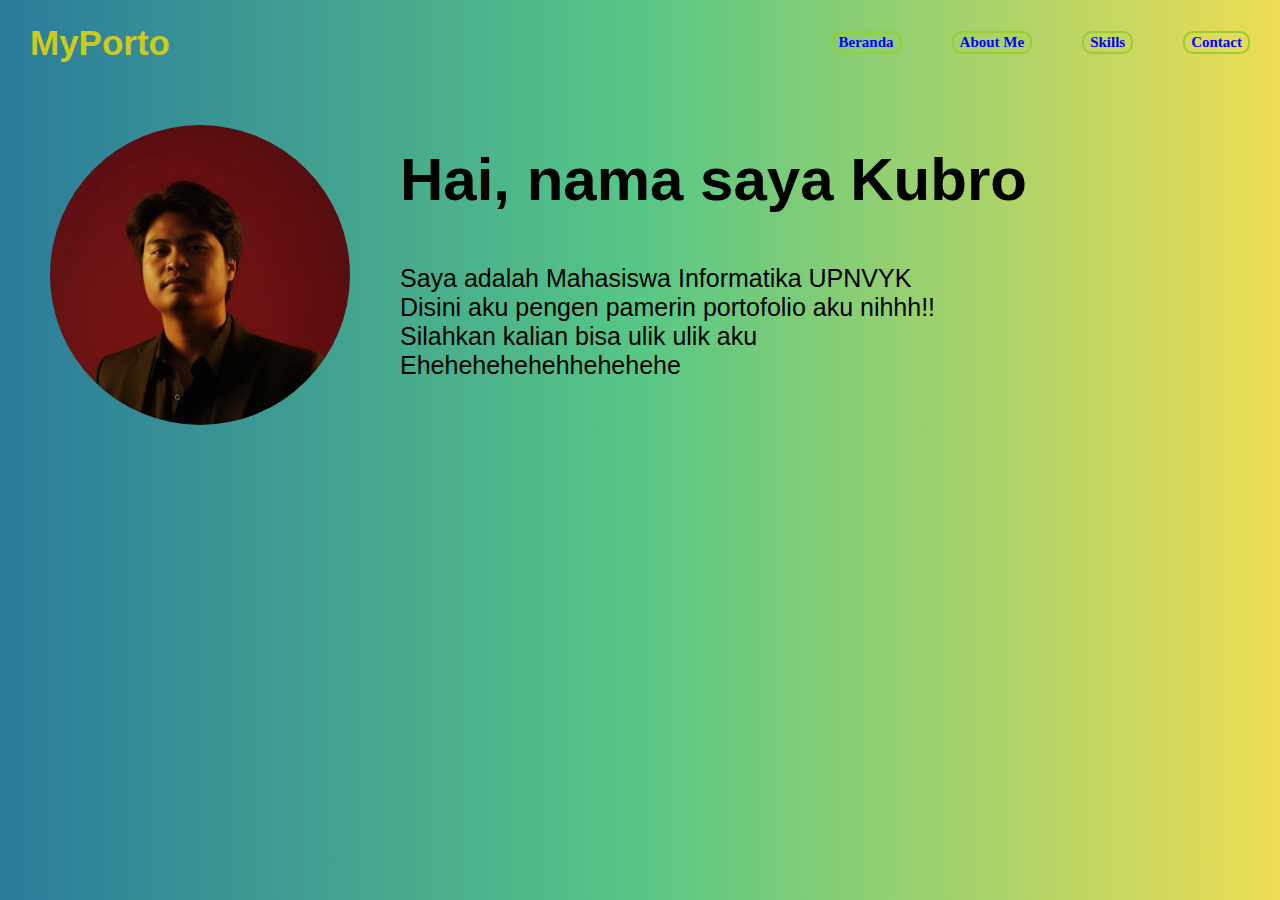
<file: latihan web portofolio/index.html>
<!DOCTYPE html>
<html lang="en">
<head>
    <meta charset="UTF-8">
    <meta name="viewport" content="width=device-width, initial-scale=1.0">
    <title>Portofolio</title>
    <link rel="stylesheet" href="styles.css">
    <link rel="stylesheet" href="https://fonts.googleapis.com/css2?family=Material+Symbols+Outlined" />
</head>
<body>
    <!-- navbar -->
     <nav class="navbar">

        <div class="logo">MyPorto</div>
        <ul class="nav-links">
            <li>
                <a href="index.html"><button>Beranda</button></a>
            </li>
            <li>
                <a href="aboutme.html"><button>About Me</button></a>
            </li>
            <li>
                <a href="skills.html"><button>Skills</button></a>
            </li>
            <li>
                <a href="contact.html"><button>Contact</button></a>
            </li>
        </ul>
     </nav>

     <!-- container -->
    <div class="container">
        <div ><img class="photo"src="foto kubro.jpg" alt="Foto Kubro"></div>
        <div class="deskripsi">
            <h2 class="opening">Hai, nama saya Kubro</h2>
            <p class="deskripsi-credit" >
                Saya adalah Mahasiswa Informatika UPNVYK <br>
                Disini aku pengen pamerin portofolio aku nihhh!! <br>
                Silahkan kalian bisa ulik ulik aku <br>
                Ehehehehehehhehehehe
            </p>
        </div>
    </div>

    
</body>
</html>
</file>
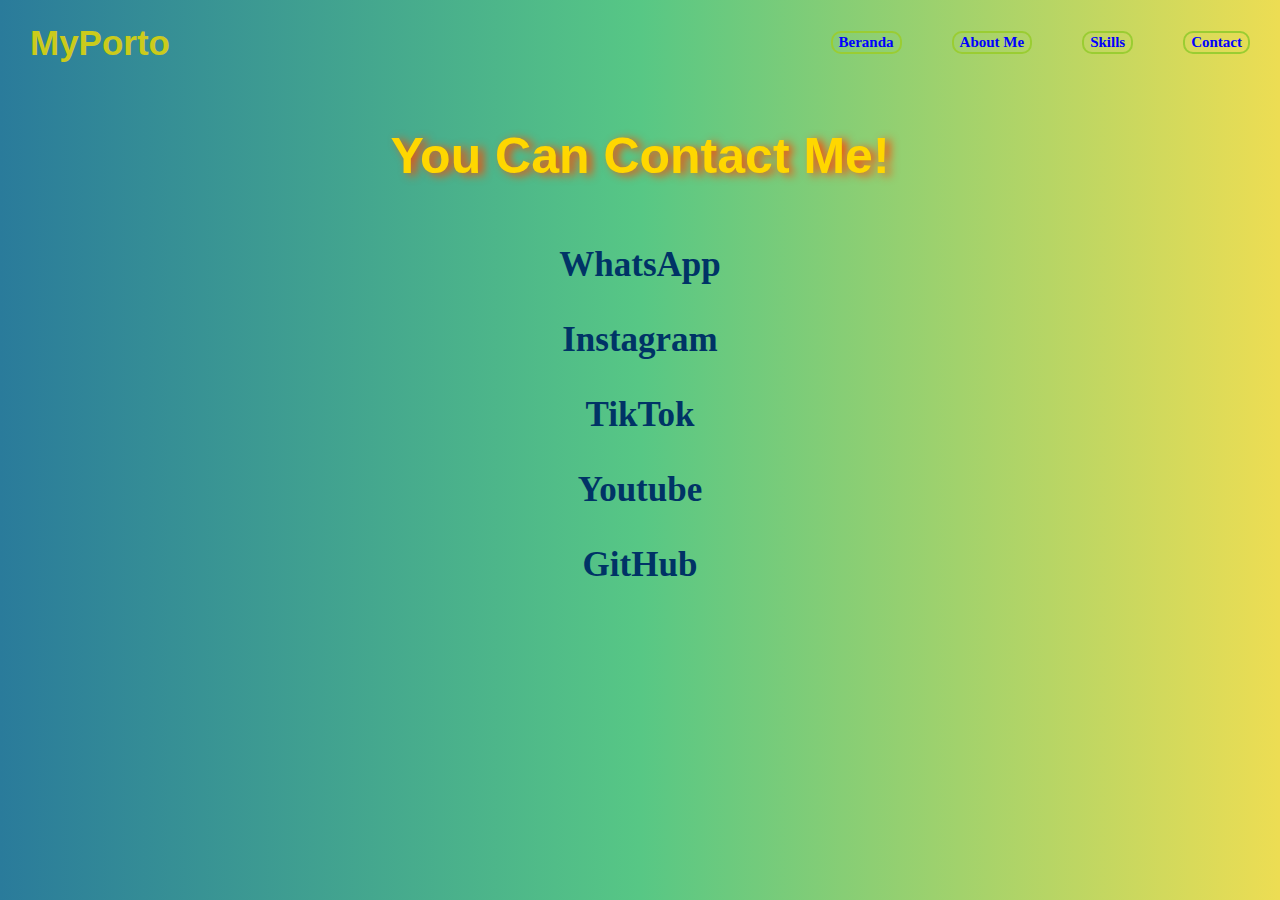
<file: latihan web portofolio/contact.html>
<!DOCTYPE html>
<html lang="en">
<head>
    <meta charset="UTF-8">
    <meta name="viewport" content="width=device-width, initial-scale=1.0">
    <title>Portofolio</title>
    <link rel="stylesheet" href="styles.css">
    <link rel="stylesheet" href="https://fonts.googleapis.com/css2?family=Material+Symbols+Outlined" />

</head>
<body>
    <!-- navbar -->
     <nav class="navbar">

        <div class="logo">MyPorto</div>
        <ul class="nav-links">
            <li>
                <a href="index.html"><button>Beranda</button></a>
            </li>
            <li>
                <a href="aboutme.html"><button>About Me</button></a>
            </li>
            <li>
                <a href="skills.html"><button>Skills</button></a>
            </li>
            <li>
                <a href="contact.html"><button>Contact</button></a>
            </li>
        </ul>
     </nav>

     <!-- container -->
    <div class="header">
        <h2>You Can Contact Me!</h2>
    </div>
    <div class="kumpulan-contact">
        <div class="contact-items">
            <p>WhatsApp</p>
        </div>
        <div class="contact-items">
            <p>Instagram</p>
        </div>
        <div class="contact-items">
            <p>TikTok</p>
        </div>
        <div class="contact-items">
            <p>Youtube</p>
        </div>
        <div class="contact-items">
            <p>GitHub</p>
        </div>
    </div>
</body>
</html>
</file>
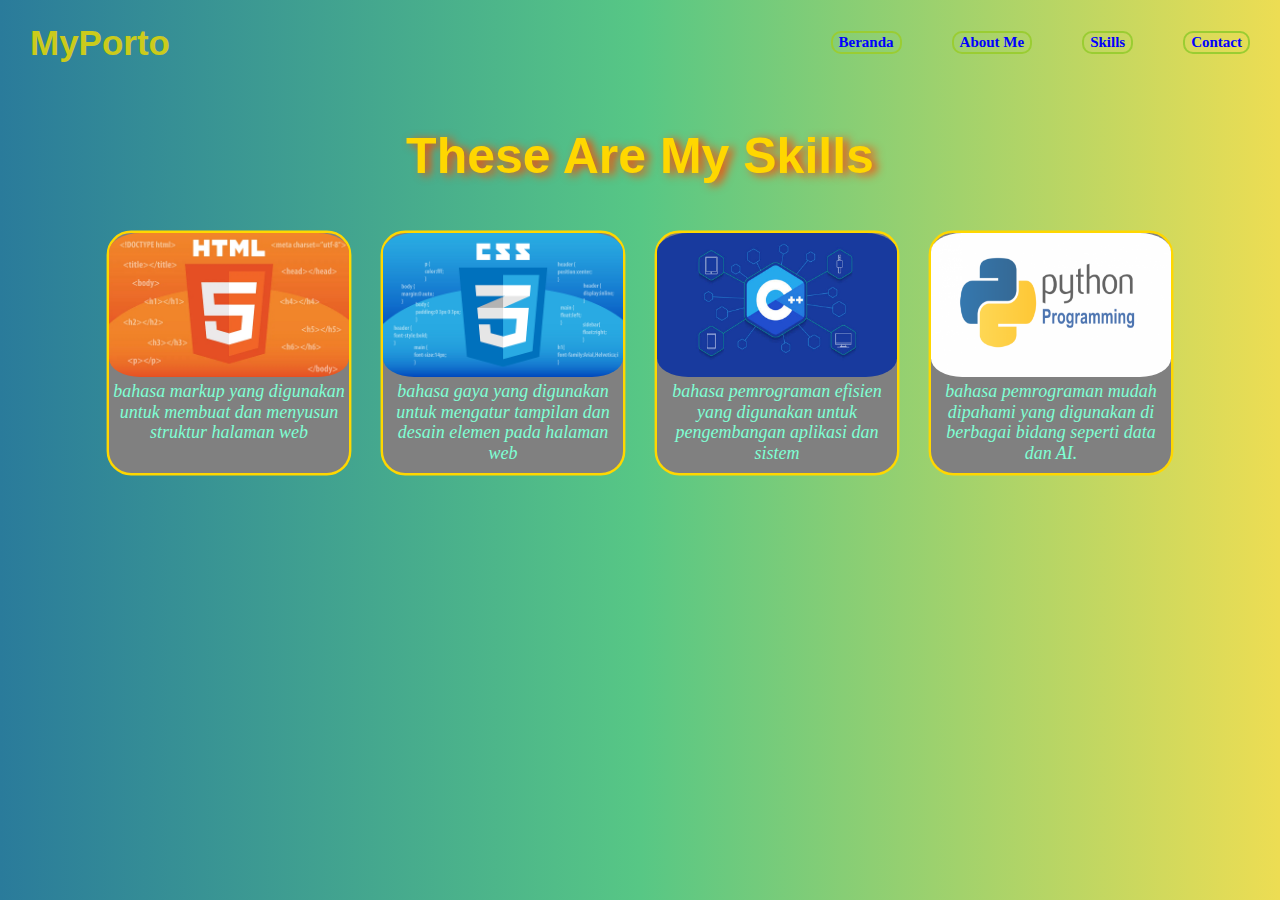
<file: latihan web portofolio/skills.html>
<!DOCTYPE html>
<html lang="en">
<head>
    <meta charset="UTF-8">
    <meta name="viewport" content="width=device-width, initial-scale=1.0">
    <title>Portofolio</title>
    <link rel="stylesheet" href="styles.css">
</head>
<body>
    <!-- navbar -->
     <nav class="navbar">

        <div class="logo">MyPorto</div>
        <ul class="nav-links">
            <li>
                <a href="index.html"><button>Beranda</button></a>
            </li>
            <li>
                <a href="aboutme.html"><button>About Me</button></a>
            </li>
            <li>
                <a href="skills.html"><button>Skills</button></a>
            </li>
            <li>
                <a href="contact.html"><button>Contact</button></a>
            </li>
        </ul>
     </nav>

     <!-- container -->
    <div class="skill-container">
        <div class="header">
            <h2>These Are My Skills</h2>
        </div>
        <div class="tumpukan-card">
            <div class="card">
                <img class="card-img" src="logo html.webp" alt="HTML">
                <div class="card-body">
                    <p class="card-text">bahasa markup yang digunakan untuk membuat dan menyusun struktur halaman web</p>
                </div>
            </div>
            <div class="card">
                <img class="card-img" src="logo css.png" alt="HTML">
                <div class="card-body">
                    <p class="card-text">bahasa gaya yang digunakan untuk mengatur tampilan dan desain elemen pada halaman web</p>
                </div>
            </div>
            <div class="card">
                <img class="card-img" src="logo c++.webp" alt="HTML">
                <div class="card-body">
                    <p class="card-text">bahasa pemrograman efisien yang digunakan untuk pengembangan aplikasi dan sistem</p>
                </div>
            </div>
            <div class="card">
                <img class="card-img" src="logo python.png" alt="HTML">
                <div class="card-body">
                    <p class="card-text">bahasa pemrograman mudah dipahami yang digunakan di berbagai bidang seperti data dan AI.</p>
                </div>
            </div>
        </div>
    </div>
</body>
</html>
</file>
<file: latihan web portofolio/styles.css>
body {
    font-family: Arial, Helvetica, sans-serif;
    background: linear-gradient(90deg,rgba(42, 123, 155, 1) 0%, rgba(87, 199, 133, 1) 50%, rgba(237, 221, 83, 1) 100%);
    margin: 0px;
}

.navbar{
    display: flex;
    
    align-items: center;
    padding: 15px 30px;
    justify-content: space-between;
}

/* logo */
.logo{
    font-size: 35px;
    font-weight: 900;
    color: rgb(203, 203, 27);
}

/* menu link */
.nav-links{
    list-style: none;
    display: flex;
    gap: 50px;
    /* border: 1px solid blue; */
}

button{
    border-radius: 10px;
    border: 2px solid yellowgreen;
    background-color: transparent;
    color: blue;
    font-family: tahoma;
    font-weight: 700;
    font-size: 15px;
    transform: scale(1);    
    transition: 0.3s;
}

button:hover{
    transform: scale(1.2);
    transition: transform 0.3s ease;
    /* font-size: 20px; */
    color: black;
    background-color: yellowgreen;
}

.container{
    margin-top: 40px;
    display: flex;
}

.photo{
    margin-left: 50px;
    margin-right: 50px;
    width: 300px;
    height: 300px;
    border-radius: 100%;
    transform: scale(1);
    transition: 0.2s;
    filter: brightness(0.9);
}

.photo:hover{
    transition: 0.2s;
    transform: scale(1.1);
    filter: brightness(1.25);
}

.deskripsi{
    justify-content: center;
}

.opening{
    margin-top: 20px;
    font-family: sans-serif;
    font-size: 60px;
    animation: warna 4s infinite;
}

@keyframes warna{
    20% {color: red;};
    30% {color: green;};
    40% {color: blue;};
}

.deskripsi-credit{
    font-size: 25px;
    color: black;
    align-items: center;
}

.header h2{
    font-size: 50px;
    text-align: center;
    color: gold;
    text-shadow: 5px 2px 10px orangered;
}

.tumpukan-card{
    display: flex;
    justify-content: center;
    align-items: center;
    flex-wrap: wrap;
    gap: 20px
    
}

.card{
    font-family: tahoma;
    border: 2px solid gold;
    border-radius: 10%;
    justify-content: center;
    align-items: center;
    margin: 25px;
    display: inline-block;
    padding: 0px;
    background-color: gray;
    width: 200px;
    height: 200px;
    transform: scale(1.2);
    transition: 0.3s;
}

.card:hover{
    transform: scale(1.3);
    transition: 0.3s;
}

.card-img{
    border-radius: 13%;
    margin-bottom: 0px;
    width: 200px;
    height: 120px;
}

.card-text{
    align-items: center;
    margin-top: 0px;
    text-align: center;
    font-size: 15px;
    font-style: italic;
    color: aquamarine;
}

.kumpulan-contact{
    text-align: center;
    justify-content: center;
    margin-top: 60px;
}

.contact-items{

}

.contact-items p{
    font-family: tahoma;
    font-size: 35px;
    font-weight: bold;
    color: #003366  ;
}
</file>
